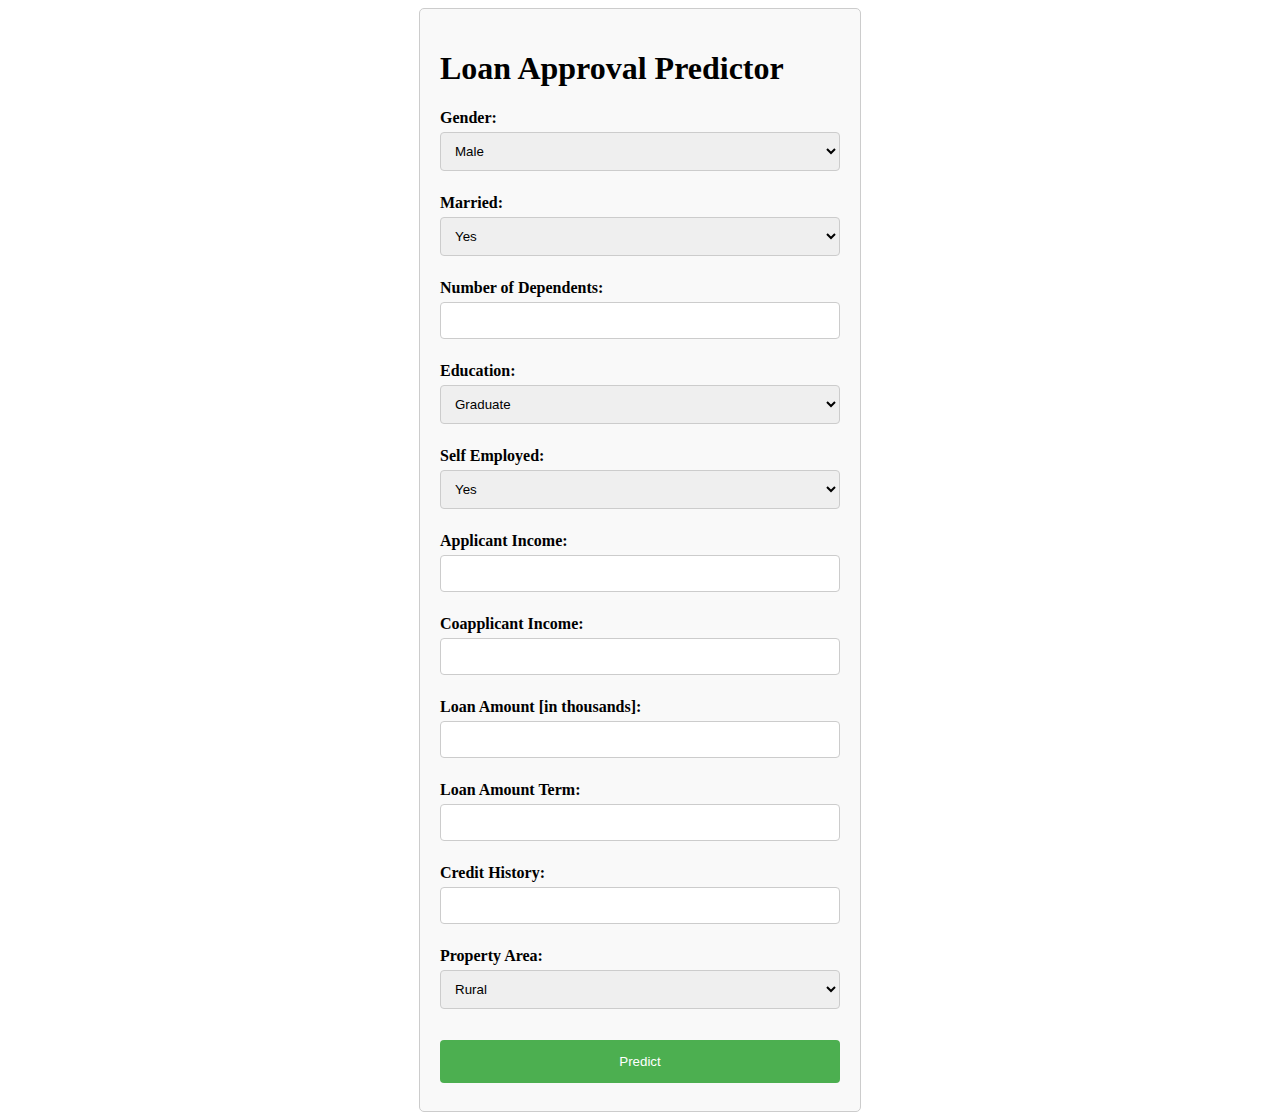
<file: templates/index.html>
<!DOCTYPE html>
<html lang="en">
  <head>
    <meta charset="UTF-8" />
    <meta name="viewport" content="width=device-width, initial-scale=1.0" />
    <title>Loan Approval Predictor</title>
    <link rel="stylesheet" href="style.css" />
  </head>
  <body>
    <div class="container">
      <h1>Loan Approval Predictor</h1>
      <form action="http://127.0.0.1:5000/predict" method="POST">
        <label for="gender">Gender:</label>
        <select id="gender" name="gender" required>
          <option value="1">Male</option>
          <option value="0">Female</option></select
        ><br /><br />

        <label for="married">Married:</label>
        <select id="married" name="married" required>
          <option value="1">Yes</option>
          <option value="0">No</option></select
        ><br /><br />

        <label for="dependents">Number of Dependents:</label>
        <input
          type="number"
          id="dependents"
          name="dependents"
          required
        /><br /><br />

        <label for="education">Education:</label>
        <select id="education" name="education" required>
          <option value="1">Graduate</option>
          <option value="0">Not Graduate</option></select
        ><br /><br />

        <label for="self_employed">Self Employed:</label>
        <select id="self_employed" name="self_employed" required>
          <option value="1">Yes</option>
          <option value="0">No</option></select
        ><br /><br />

        <label for="applicant_income">Applicant Income:</label>
        <input
          type="number"
          id="applicant_income"
          name="applicant_income"
          required
        /><br /><br />

        <label for="coapplicant_income">Coapplicant Income:</label>
        <input
          type="number"
          id="coapplicant_income"
          name="coapplicant_income"
          required
        /><br /><br />

        <label for="loan_amount">Loan Amount [in thousands]:</label>
        <input
          type="number"
          id="loan_amount"
          name="loan_amount"
          required
        /><br /><br />

        <label for="loan_amount_term">Loan Amount Term:</label>
        <input
          type="number"
          id="loan_amount_term"
          name="loan_amount_term"
          required
        /><br /><br />

        <label for="credit_history">Credit History:</label>
        <input
          type="number"
          id="credit_history"
          name="credit_history"
          step="0.01"
          min="0"
          max="1"
          required
        /><br /><br />

        <label for="property_area">Property Area:</label>
        <select id="property_area" name="property_area" required>
          <option value="0">Rural</option>
          <option value="1">Semiurban</option>
          <option value="2">Urban</option></select
        ><br /><br />

        <button type="submit">Predict</button>
      </form>
    </div>
  </body>
</html>
</file>
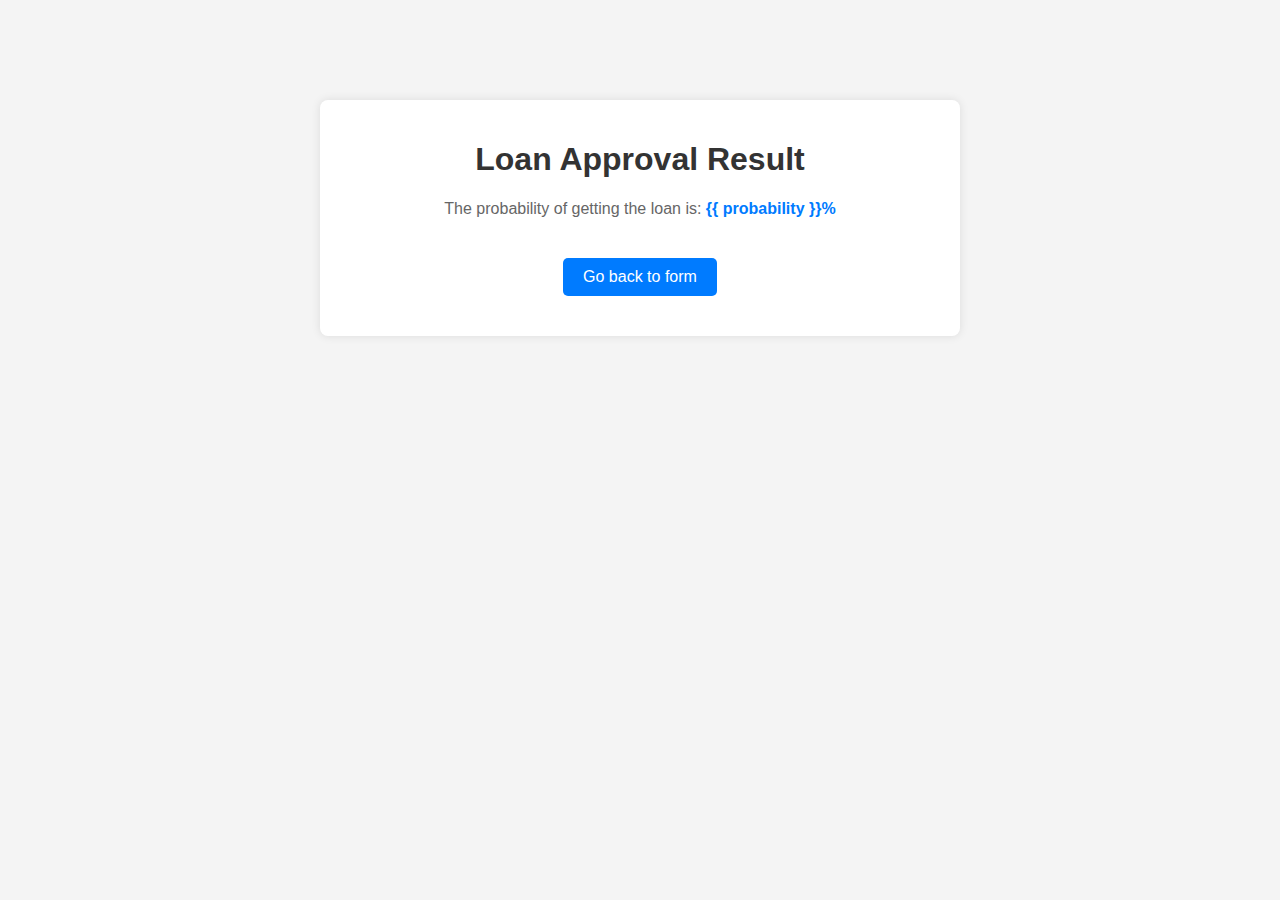
<file: templates/result.html>
<!DOCTYPE html>
<html lang="en">
  <head>
    <meta charset="UTF-8" />
    <meta name="viewport" content="width=device-width, initial-scale=1.0" />
    <title>Loan Approval Result</title>
    <style>
      body {
        font-family: Arial, sans-serif;
        background-color: #f4f4f4;
        margin: 0;
        padding: 0;
      }

      .container {
        max-width: 600px;
        margin: 100px auto;
        background-color: #fff;
        padding: 20px;
        border-radius: 8px;
        box-shadow: 0 0 10px rgba(0, 0, 0, 0.1);
      }

      h1 {
        text-align: center;
        color: #333;
      }

      p {
        margin-bottom: 20px;
        color: #666;
        text-align: center;
      }

      .probability {
        font-weight: bold;
        color: #007bff;
      }

      a {
        display: inline-block;
        margin-top: 20px;
        text-align: center;
        color: #fff;
        background-color: #007bff;
        padding: 10px 20px;
        text-decoration: none;
        border-radius: 5px;
      }

      a:hover {
        background-color: #0056b3;
      }
    </style>
  </head>
  <body>
    <div class="container">
      <h1>Loan Approval Result</h1>
      <p>
        The probability of getting the loan is:
        <span class="probability">{{ probability }}%</span>
      </p>
      <p>
        <a href="http://127.0.0.1:5500/templates/index.html">Go back to form</a>
      </p>
    </div>
  </body>
</html>
</file>
<file: templates/style.css>
.container {
    max-width: 400px;
    margin: 0 auto;
    padding: 20px;
    border: 1px solid #ccc;
    border-radius: 5px;
    background-color: #f9f9f9;
}

input[type="number"],
select {
    width: 100%;
    padding: 10px;
    margin: 5px 0;
    border: 1px solid #ccc;
    border-radius: 4px;
    box-sizing: border-box;
}

button {
    background-color: #4CAF50;
    color: white;
    padding: 14px 20px;
    margin: 8px 0;
    border: none;
    border-radius: 4px;
    cursor: pointer;
    width: 100%;
}

button:hover {
    background-color: #45a049;
}

label {
    font-weight: bold;
}
</file>
